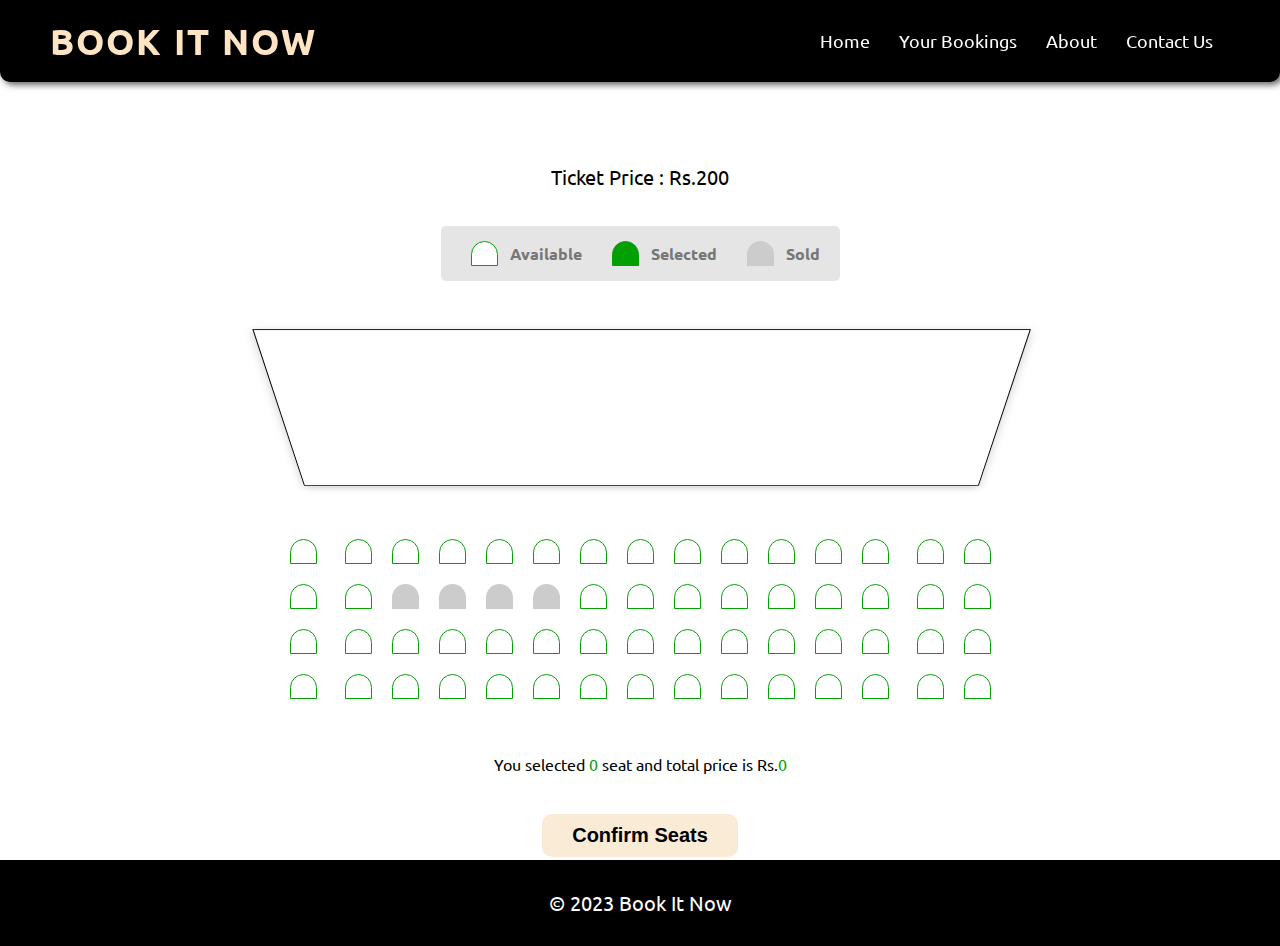
<file: bookingpage.html>
<!DOCTYPE html>
<html lang="en">

<head>
    <meta charset="UTF-8">
    <meta name="viewport" content="width=device-width, initial-scale=1.0">
    <title>BookItNow</title>
    <link rel="stylesheet" href="style.css">
    <link rel="stylesheet" href="style1.css">
    <link rel="preconnect" href="https://fonts.googleapis.com">
    <link rel="preconnect" href="https://fonts.gstatic.com" crossorigin>
    <link href="https://fonts.googleapis.com/css2?family=Ubuntu:wght@500&display=swap" rel="stylesheet">
</head>

<body id="booking-tab">
    <script src="script.js"></script>
    <header>
        <nav>
            <h1>BOOK IT NOW</h1>
            <ul>
                <li><a href="index.html">Home</a></li>
                <li><a href="#">Your Bookings</a></li>
                <li><a href="index.html#about-us">About</a></li>
                <li><a href="index.html#contact-us">Contact Us</a></li>
            </ul>
        </nav>
    </header>
    <section class="booking-section">
        <p id="pricerate">Ticket Price : Rs.200</p>
        <ul class="showcase">
            <li>
                <div class="available-seats"></div>
                <strong>Available</strong>
            </li>
            <li>
                <div class="available-seats selected"></div>
                <strong>Selected</strong>
            </li>
            <li>
                <div class="available-seats sold"></div>
                <strong>Sold</strong>
            </li>
        </ul>
        <div class="cinema-hall">
            <div class="screen"></div>

            <div class="rows">
                <div class="available-seats"></div>
                <div class="available-seats"></div>
                <div class="available-seats"></div>
                <div class="available-seats"></div>
                <div class="available-seats"></div>
                <div class="available-seats"></div>
                <div class="available-seats"></div>
                <div class="available-seats"></div>
                <div class="available-seats"></div>
                <div class="available-seats"></div>
                <div class="available-seats"></div>
                <div class="available-seats"></div>
                <div class="available-seats"></div>
                <div class="available-seats"></div>
                <div class="available-seats"></div>
            </div>

            <div class="rows">
                <div class="available-seats"></div>
                <div class="available-seats"></div>
                <div class="available-seats sold"></div>
                <div class="available-seats sold"></div>
                <div class="available-seats sold"></div>
                <div class="available-seats sold"></div>
                <div class="available-seats"></div>
                <div class="available-seats"></div>
                <div class="available-seats"></div>
                <div class="available-seats"></div>
                <div class="available-seats"></div>
                <div class="available-seats"></div>
                <div class="available-seats"></div>
                <div class="available-seats"></div>
                <div class="available-seats"></div>
            </div>

            <div class="rows">
                <div class="available-seats"></div>
                <div class="available-seats"></div>
                <div class="available-seats"></div>
                <div class="available-seats"></div>
                <div class="available-seats"></div>
                <div class="available-seats"></div>
                <div class="available-seats"></div>
                <div class="available-seats"></div>
                <div class="available-seats"></div>
                <div class="available-seats"></div>
                <div class="available-seats"></div>
                <div class="available-seats"></div>
                <div class="available-seats"></div>
                <div class="available-seats"></div>
                <div class="available-seats"></div>
            </div>

            <div class="rows">
                <div class="available-seats"></div>
                <div class="available-seats"></div>
                <div class="available-seats"></div>
                <div class="available-seats"></div>
                <div class="available-seats"></div>
                <div class="available-seats"></div>
                <div class="available-seats"></div>
                <div class="available-seats"></div>
                <div class="available-seats"></div>
                <div class="available-seats"></div>
                <div class="available-seats"></div>
                <div class="available-seats"></div>
                <div class="available-seats"></div>
                <div class="available-seats"></div>
                <div class="available-seats"></div>
            </div>
        </div>

        <p class="price">
            You selected <span id="no-of-seats">0</span> seat and total price is Rs.<span id="total-price">0</span>
        </p>
<a href="user_authentiation.html">
        <button class="event-button" id="confirm-btn">Confirm Seats</button>
        </a>
    </section>
    <footer>
        <p>&copy; 2023 Book It Now</p>
    </footer>
</body>
</file>
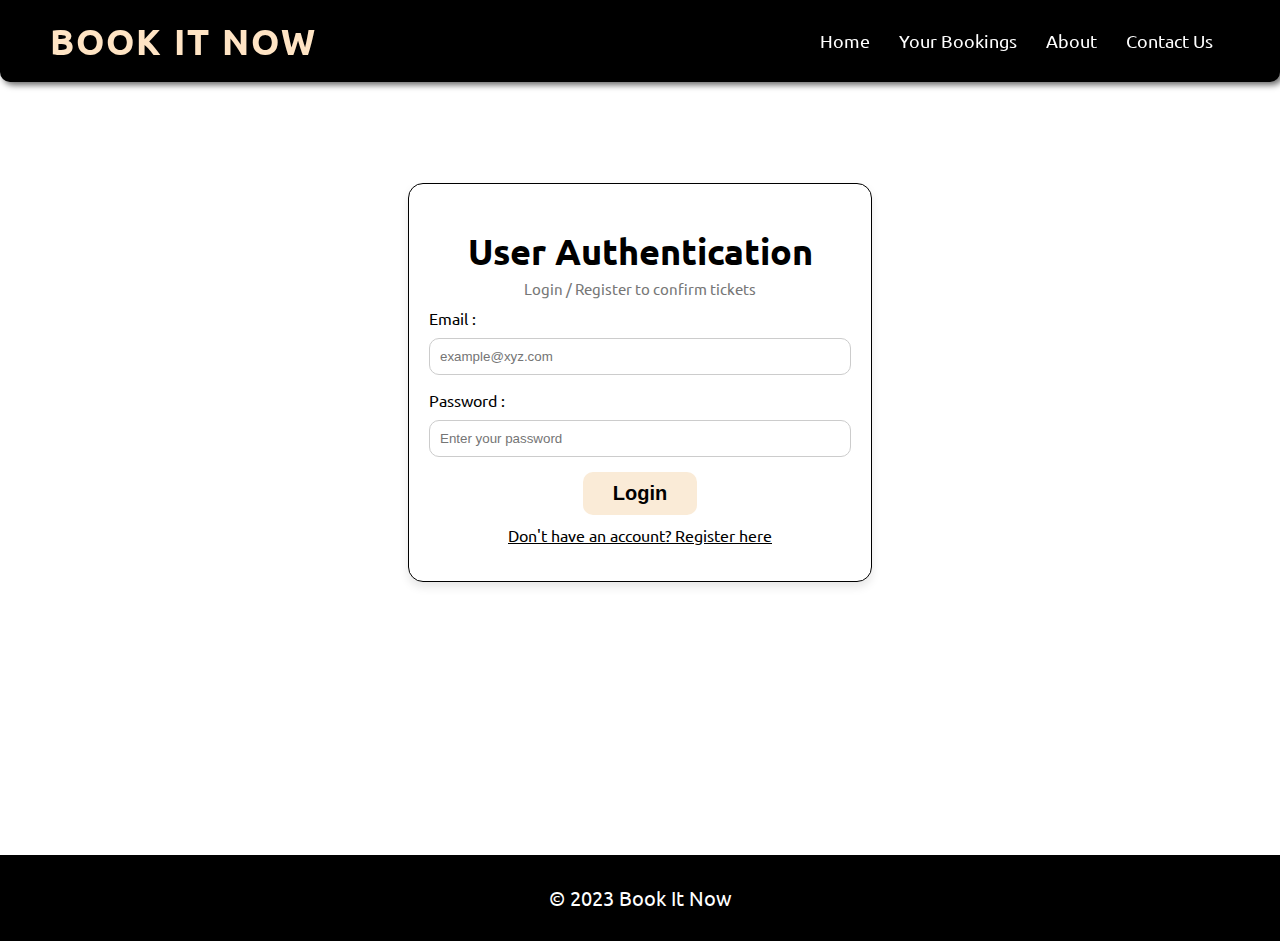
<file: user_authentiation.html>
<!DOCTYPE html>
<html lang="en">

<head>
    <meta charset="UTF-8">
    <meta name="viewport" content="width=device-width, initial-scale=1.0">
    <title>BookItNow</title>
    <link rel="stylesheet" href="style.css">
    <link rel="stylesheet" href="style1.css">
    <link rel="preconnect" href="https://fonts.googleapis.com">
    <link rel="preconnect" href="https://fonts.gstatic.com" crossorigin>
    <link href="https://fonts.googleapis.com/css2?family=Ubuntu:wght@500&display=swap" rel="stylesheet">
</head>
<body>
    <script src="script.js"></script>
    <header>
        <nav>
            <h1>BOOK IT NOW</h1>
            <ul>
                <li><a href="index.html">Home</a></li>
                <li><a href="#">Your Bookings</a></li>
                <li><a href="index.html#about-us">About</a></li>
                <li><a href="index.html#contact-us">Contact Us</a></li>
            </ul>
        </nav>
    </header>
    <section class="user-container">
    <div class="form-container">
        <h1 id="form-head">User Authentication</h1>
        <p id="form-p">Login / Register to confirm tickets</p>
        <form id="auth-form">
            <label for="gmail">Email :</label>
            <input type="email" id="gmail" placeholder="example@xyz.com" required>

            <label for="pass">Password :</label>
            <input type="password" id="pass" placeholder="Enter your password" required>

            <button type="submit" class="event-button">Login</button>
            <p class="register-link" id="register-link">Don't have an account? Register here</p>
        </form>

        <form id="register" class="register-form">
            <label for="name">Your Full Name : </label>
            <input type="password" id="full-name" onchange="checkname()" placeholder="Enter your name"><br>
            <span id="nameError"></span>

            <label for="email1">Your Email : </label>
            <input type="email" id="email1" onchange="checkemail()" placeholder="example@xyz.com" required><br>
            <span id="emailError"></span>

            <label for="new-pass">Set Password :</label>
            <input type="password" id="new-pass" onchange="checkpass()" placeholder="Enter a new password"><br>
            <span id="passError"></span>

            <label for="conf-pass">Confirm Password :</label>
            <input type="password" id="conf-pass" onchange="confpass()" placeholder="Enter password again"><br>
            <span id="confpassError"></span>

            <button type="submit" class="event-button">Register</button>

            
            <p class="login-link" id="login-link">Already have an account? Login here</p>
        </form>
    </div>
    </section>
    <footer>
        <p>&copy; 2023 Book It Now</p>
    </footer>
</body>
</html>
</file>
<file: style.css>
html {
    scroll-behavior: smooth;

}

body {
    margin: 0;
    padding: 0;
    font-family: 'Ubuntu', sans-serif;
}

nav h1 {
    /* border: 1px solid cyan; */
    letter-spacing: 2px;
    margin: 0px;
    padding-left: 10px;
    font-size: 36px;
    color: bisque;
}

header {
    /* border: 1px solid cyan; */
    position: fixed;
    z-index: 99;
    width: 100%;
    background-color: black;
    border-bottom-left-radius: 10px;
    border-bottom-right-radius: 10px;
    box-shadow: 3px 3px 6px rgb(105, 105, 105);
}

nav {
    /* border: 1px solid blue; */
    max-width: 1200px;
    display: flex;
    justify-content: space-between;
    align-items: center;
    padding: 10px 0;
    margin: 0 auto;
}

nav a {
    text-decoration: none;
    color: white;
    transition: color 0.3s ease-in-out;
}

nav ul {
    /* border: 1px solid orange; */
    list-style: none;
    display: flex;
    padding: 0;
    font-size: 18px;
}

nav li {
    /* border: 1px solid pink; */
    padding: 2px;
    margin-right: 25px;
}

nav a:hover {
    cursor: pointer;
    color: red;
}

.search-container {
    /* border: 1px solid red; */
    position: relative;
    top: 90px;
    margin: 0 auto;
    max-width: 1200px;
    padding: 10px;
    padding-top: 20px;
    font-size: 18px;
}

#search-box {
    /* border: 1px solid pink; */
    width: 100%;
    display: flex;
    margin-bottom: 10px;
}

#search {
    width: 95%;
    border: 1px solid black;
    border-radius: 5px;
    padding-left: 10px;
    margin-right: 10px;
}

#search-icon {
    /* border: 1px solid blue; */
    border-radius: 5px;
    background-color: antiquewhite;
    width: fit-content;
    padding: 15px;
    text-align: center;
    transition: transform 0.5s ease;
}

.filter-and-sort {
    /* border: 1px solid purple; */
    width: 100%;
    display: flex;
    justify-content: space-between;
}

#filter-box,
#sort-box {
    /* border: 1px solid red; */
    width: 50%;
    padding: 10px;
    text-align: center;
}

.filter-and-sort select {
    /* border: 1px solid blue; */
    border: none;
    width: 50%;
    margin-left: 10px;
    background-color: antiquewhite;
    padding: 5px;
    border-radius: 5px;
    text-align: center;
    font-size: 15px;
}

.filter-and-sort select:hover {
    cursor: pointer;
}

.events {
    /* border: 1px solid black; */
    position: relative;
    top: 80px;
    max-width: 1200px;
    margin: 10px auto;
}

.events h1 {
    padding: 0px 0px 0px 20px;
    margin: 70px 0px 5px 0px;
}

#events-list {
    border-top: 3px solid black;
    padding: 10px;
    padding-top: 30px;
    display: grid;
    grid-template-columns: repeat(auto-fill, minmax(300px, 1fr));
    gap: 30px;
}

.event-card {
    border: 1px solid black;
    border-radius: 10px;
    box-shadow: 0 5px 5px rgba(0, 0, 0, 0.1);
    /* overflow: hidden; */
    transition: transform 0.3s ease, box-shadow 0.3s ease;
}

.event-card:hover {
    transform: translateY(-8px);
    box-shadow: 0 6px 10px rgba(0, 0, 0, 0.2);
}

.event-card img {
    display: block;
    margin: 0 auto;
    margin-top: 10px;
    border-radius: 5px;
    width: 250px;
    height: 375px;
    transition: transform 0.5s ease;
}

.event-card:hover img {
    transform: scale(1.05);
}

.event-card h2 {
    text-align: center;
    font-size: 30px;
}

.event-card p {
    padding-left: 20px;
    font-size: 15px;
}

.btn-container {
    display: flex;
    justify-content: center;
    align-items: center;
}

.view-btn {
    margin-bottom: 20px;
    width: 250px;
    background-color: antiquewhite;
    border: none;
    border-radius: 5px;
    font-size: 15px;
    padding: 8px;
    transition: transform 0.5s ease;
}

.view-btn:hover,
#search-icon:hover,
.back:hover {
    cursor: pointer;
    background-color: black;
    color: antiquewhite;
    font-weight: bold;
    transform: scale(1.05);
}

.about,
.contact {
    /* border: 1px solid black; */
    border-top: 3px solid black;
    position: relative;
    top: 90px;
    margin: 30px auto;
    padding: 100px 10px 0px 10px;
    margin-bottom: 50px;
    max-width: 1200px;
    text-align: center;
}

.about h1,
.contact h1 {
    font-size: 36px;
}

.about p,
.contact p {
    font-size: 18px;
}

.contact-container {
    /* border: 1px solid black; */
    max-width: 600px;
    margin: 0 auto;
}

.call,
.mail {
    /* border: 1px solid pink; */
    display: inline-block;
    width: 49.5%;
    font-size: 18px;
}

footer {
    position: relative;
    top: 90px;
    background-color: black;
    color: white;
    padding: 10px;
    font-size: 20px;
    text-align: center;
}


.eventdescription {
    /* border: 1px solid black; */
    position: relative;
    top: 90px;
    max-width: 1200px;
    margin: 0 auto;
}

.back {
    /* border: 1px solid blue; */
    position: relative;
    top: 20px;
    text-decoration: none;
    color: black;
    padding: 10px 30px;
    background-color: antiquewhite;
    border-radius: 10px;
    font-size: 20px;
}

.event-name {
    font-size: 50px;
    margin: 0;
    padding: 30px 10px;
    text-align: center;
}

.iframe-wrapper {
    display: flex;
    justify-content: center;
    align-items: center;
}

iframe {
    border-radius: 10px;
    transition: transform 0.3s ease;
}

iframe:hover {
    transform: scale(1.05);
}

.eventdescription p {
    padding: 5px 50px;
    font-size: 18px;
    letter-spacing: 0.5px;
}

.eventdescription strong {
    font-size: 20px;
}

.event-button {
    border: none;
    color: black;
    font-weight: bold;
    padding: 10px 30px;
    background-color: antiquewhite;
    border-radius: 10px;
    font-size: 20px;
    transition: transform ease 0.5s;
}

.event-button:hover {
    cursor: pointer;
    background-color: red;
    color: white;
    transform: scale(1.1);
}

.book-wrapper {
    display: flex;
    justify-content: center;
    margin: 20px;
    margin-bottom: 50px;
}

.event-poster {
    max-width: 350px;
    margin: 10px;
    border-radius: 20px;
    transition: transform 0.3s ease;
}

.event-poster:hover {
    transform: scale(1.05);
}

.img-wrapper {
    display: flex;
    justify-content: center;
    align-items: center;
}


.booking-section {
    /* border: 1px solid black; */
    position: relative;
    top: 90px;
    padding-top: 50px;
    max-width: 1200px;
    margin: 0 auto;
    display: flex;
    justify-content: center;
    align-items: center;
    flex-direction: column;
    height: 80vh;
}

#pricerate{
    font-size: 20px;
}

.cinema-hall {
    perspective: 1000px;
    margin-bottom: 40px;
}

.available-seats {
    width: 25px;
    height: 23px;
    background-color: #fff;
    border: 1px solid rgb(2, 160, 2);
    margin: 10px;
    border-top-right-radius: 15px;
    border-top-left-radius: 15px;
}

.available-seats.selected {
    background-color: rgb(2, 160, 2);
}

.available-seats.sold {
    background-color: #ccc;
    border: 1px solid transparent;
}

.available-seats:nth-of-type(2) {
    margin-left: 18px;
}

.available-seats:nth-last-of-type(2) {
    margin-left: 18px;
}

.available-seats:not(.sold):hover {
    cursor: pointer;
    transform: scale(1.2);
}

.showcase .available-seats:not(.sold):hover {
    cursor: default;
    transform: scale(1);
}

.showcase {
    background: rgb(0, 0, 0, 0.1);
    padding: 5px 10px;
    border-radius: 5px;
    color: #777;
    list-style-type: none;
    display: flex;
    justify-content: space-between;
}

.showcase li {
    display: flex;
    justify-content: center;
    align-items: center;
    margin: 0 10px;
}

.showcase li strong {
    margin-left: 2px;
}

.rows {
    display: flex;
}

.screen {
    background-color: white;
    border: 1px solid black;
    height: 200px;
    width: 100%;
    margin: 15px 0;
    transform: rotateX(-45deg);
    box-shadow: 0 3px 10px #ccc;
}

.price {
    margin: 5px 0;
    margin-bottom: 40px;
}

.price span {
    color: rgb(2, 160, 2);
}
   
.container{
    position: relative;
    top: 90px;
    padding-top: 10px;
}
.user-container {
    /* border: 1px solid black; */
    margin-right: 0;
    padding-right: 0;
    display: flex;
    justify-content: center;
    align-items: center;
    max-width: 1200px;
    margin: 0 auto;
    height: 85vh;
}

.form-container {
    border: 1px solid black;
    border-radius: 15px;
    box-shadow: 0 5px 10px rgba(0, 0, 0, 0.1);
    max-width: 800px;
    padding: 20px;
    text-align: center;
}

#form-head {
    font-size: 36px;
    margin-bottom: 5px;
}

#form-p{
    font-size: 15px;
    margin: 0 auto;
    color: #777;
}

.form-container label {
    display: block;
    margin-top: 10px;
    margin-bottom: 10px;
    text-align: left;
}

.form-container input {
    width: 400px;
    padding: 10px;
    margin-bottom: 5px;
    border: 1px solid #ccc;
    border-radius: 10px;
}

.form-container button {
    display: block;
    margin: 0 auto;
    margin-top: 10px;
}

.form-container button:hover {
    background-color: black;
    color: white;
}

.error-message {
    color: red;
    font-weight: bold;
    margin-top: 15px;
}

.register-link,
.login-link {
    margin-top: 10px;
    text-decoration: underline;
    cursor: pointer;
}

.register-form {
    display: none;
    margin-top: 20px;
}
#nameError, #emailError, #passError, #confpassError {   
    color: red;
}
</file>
<file: style1.css>
@media screen and (max-width: 500px) {
    nav h1 {
        /* border: 1px solid cyan; */
        letter-spacing: 0px;
        padding-left: 5px;
        font-size: 30px;
        margin-top: 5px;
        margin-bottom: 10px;
        text-align: center;
    }

    nav {
        /* border: 1px solid blue; */
        max-width: 500px;
        display: block;
        padding: 0;
        margin: 0;
        height: 90px;
    }

    nav ul {
        /* border: 1px solid orange; */
        font-size: 15px;
        margin: 0;
        margin-top: 15px;
    }

    nav li {
        /* border: 1px solid pink; */
        padding: 0px;
        margin: 0 auto;
    }

    .events h1 {
        /* border: 1px solid gray; */
        padding: 0;
        margin: 40px 0px 5px 0px;
        text-align: center;
    }

    .about,
    .contact {
        /* border: 1px solid black; */
        padding: 60px 10px 0px 10px;
    }

    .about p,
    .contact p 
    .call,
    .mail{
        font-size: 15px;
    }

    .back{
        top: 30px;
        margin-left: 10px;
    }

    .event-name{
        margin-top: 50px;
    }

    iframe{
        margin: auto 5px;
        height: 250px;
    }

    .booking-section{
        /* border: 1px solid black; */
        max-width: 500px;
    }

    .available-seats{
        width: 15px;
        height: 12px;
        background-color: #fff;
        border: 1px solid rgb(2, 160, 2);
        margin: 3px;
        border-top-right-radius: 10px;
        border-top-left-radius: 10px;
    }

    .user-container {
        max-width: 500px;
        height: 95vh;
    }

    .form-container {
        max-width: 400px;
        padding: 10px;
    }

    #form-head {
        font-size: 25px;
    }

    .form-container input {
        width: 350px;
        padding: 10px;
        margin-bottom: 5px;
        border: 1px solid #ccc;
        border-radius: 10px;
    }
}
</file>
